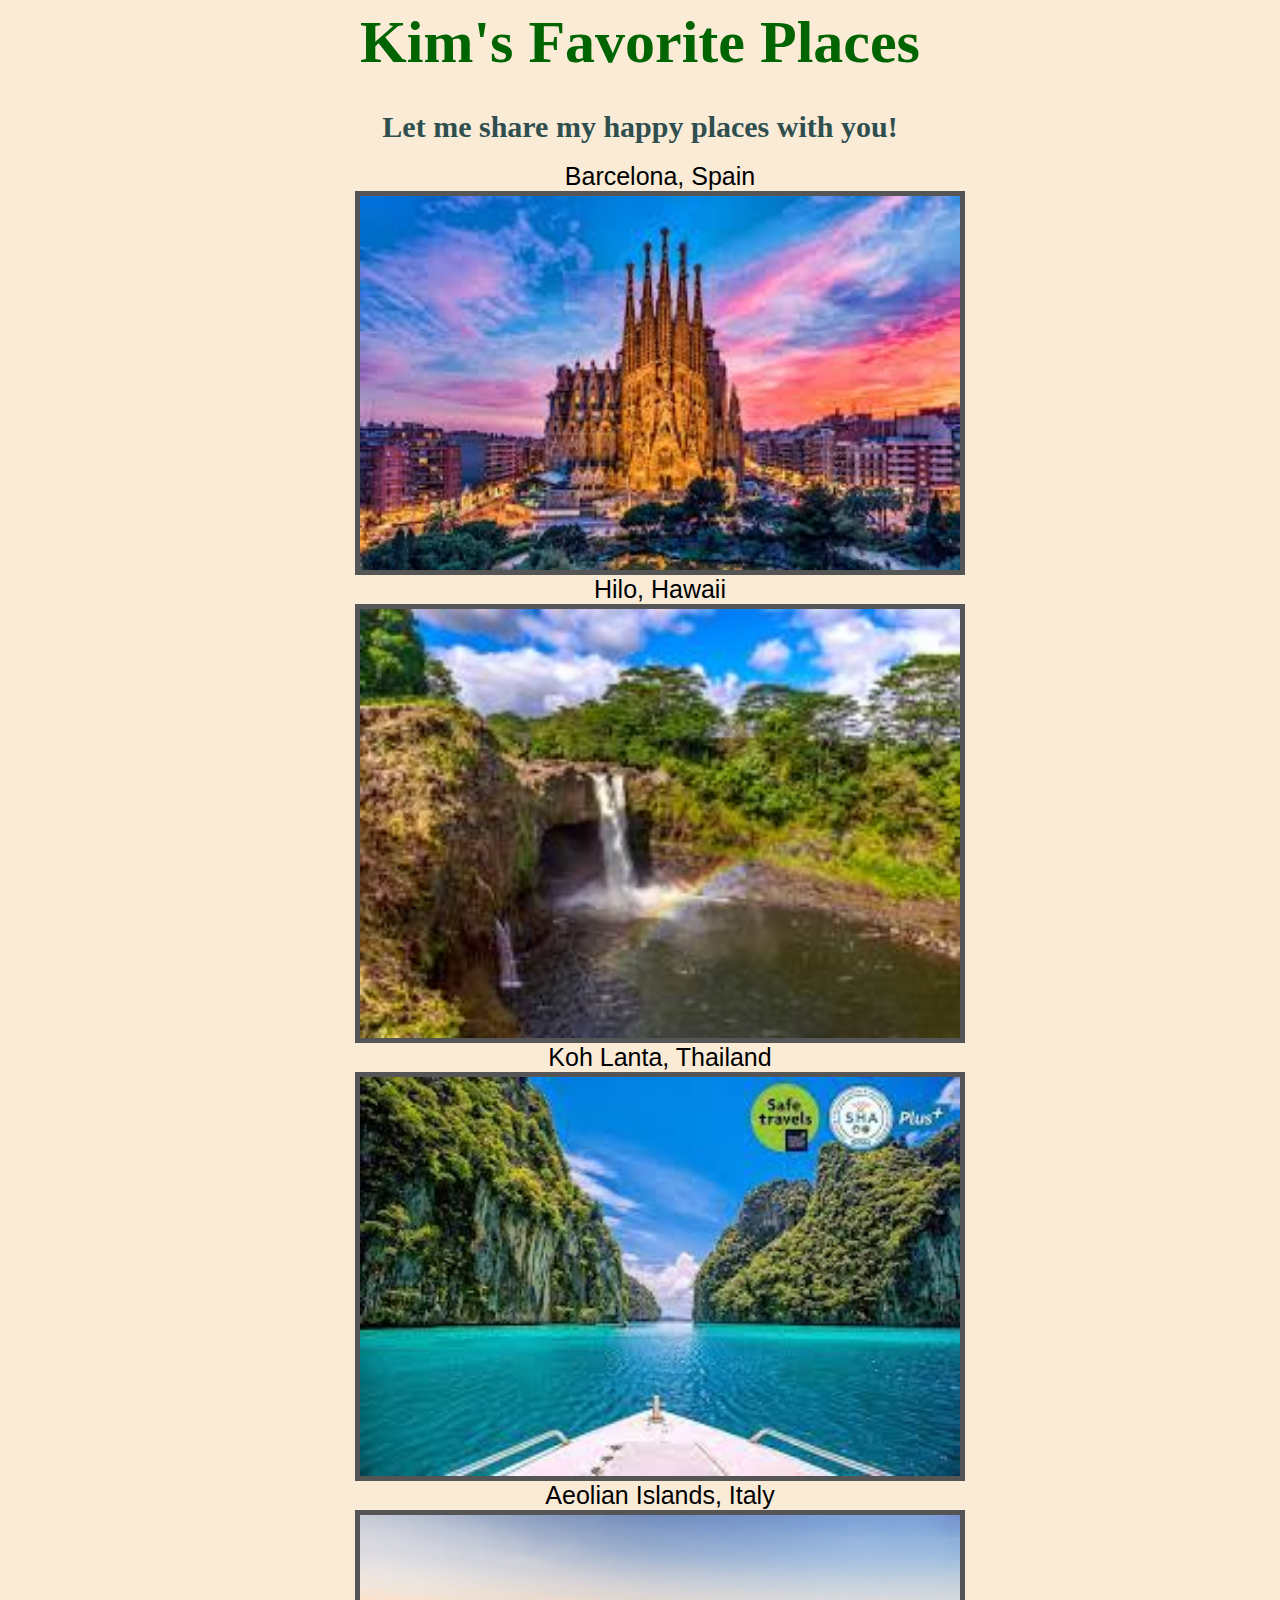
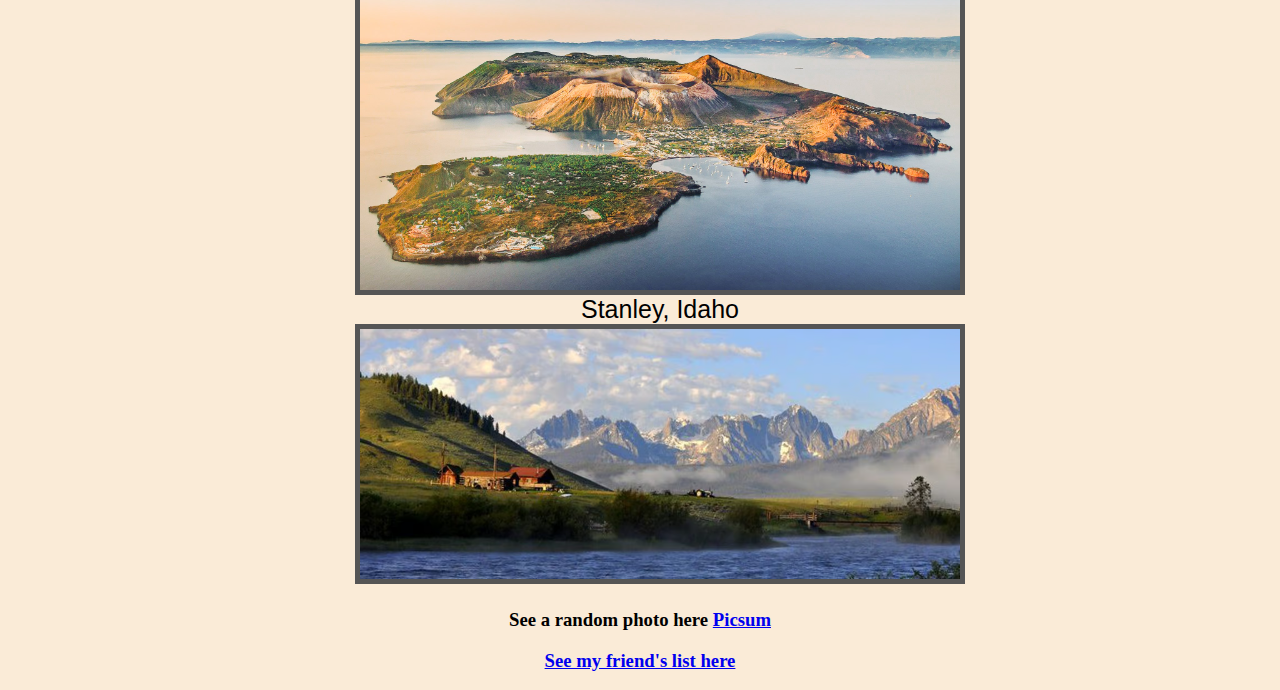
<file: index.html>
<html lang="en">

<head>
	<meta charset="UTF-8">
	<meta name="viewport" content="width=device-width, initial-scale=1.0">
	<link href="mushroom/css/fp_style.css" rel="stylesheet" type="text/css">
	<title>Favorite Places</title>
</head>

<body>
	<h1>Kim's Favorite Places</h1>
	<h2>Let me share my happy places with you!</h2>
	<ul>
		<li>Barcelona, Spain</li>
		<img src="mushroom/img/sagrada.jpeg" alt="Sagrada Familia"/>
		<li>Hilo, Hawaii</li>
		<img src="mushroom/img/hilo.jpeg" alt="Rainbow Falls"/>
		<li>Koh Lanta, Thailand</li>
		<img src="mushroom/img/thailand.jpeg" alt="Koh Lanta"/>
		<li>Aeolian Islands, Italy</li>
		<img src="mushroom/img/aeolian.jpeg" alt="Aeolian Islands"/>
		<li>Stanley, Idaho</li>
		<img src="mushroom/img/stanley.avif" alt="Sawtooth Mountains">
	</ul>
<h3>See a random photo here 
	<a href="https://fastly.picsum.photos/id/12/200/300.jpg?hmac=H975kfBbjoaBk4vHQpqpz-uxYLeRtC67xb6WSe_wPkk">Picsum</a>  </h3>
<!-- note: had to move files to make ghpages work so noah's site needs to be reupdated with correct paths for css and img -->
	<h3><a href="bloody-mary/favorite-places-noah.html">See my friend's list here</a></h4>
</body>

</html>
</file>
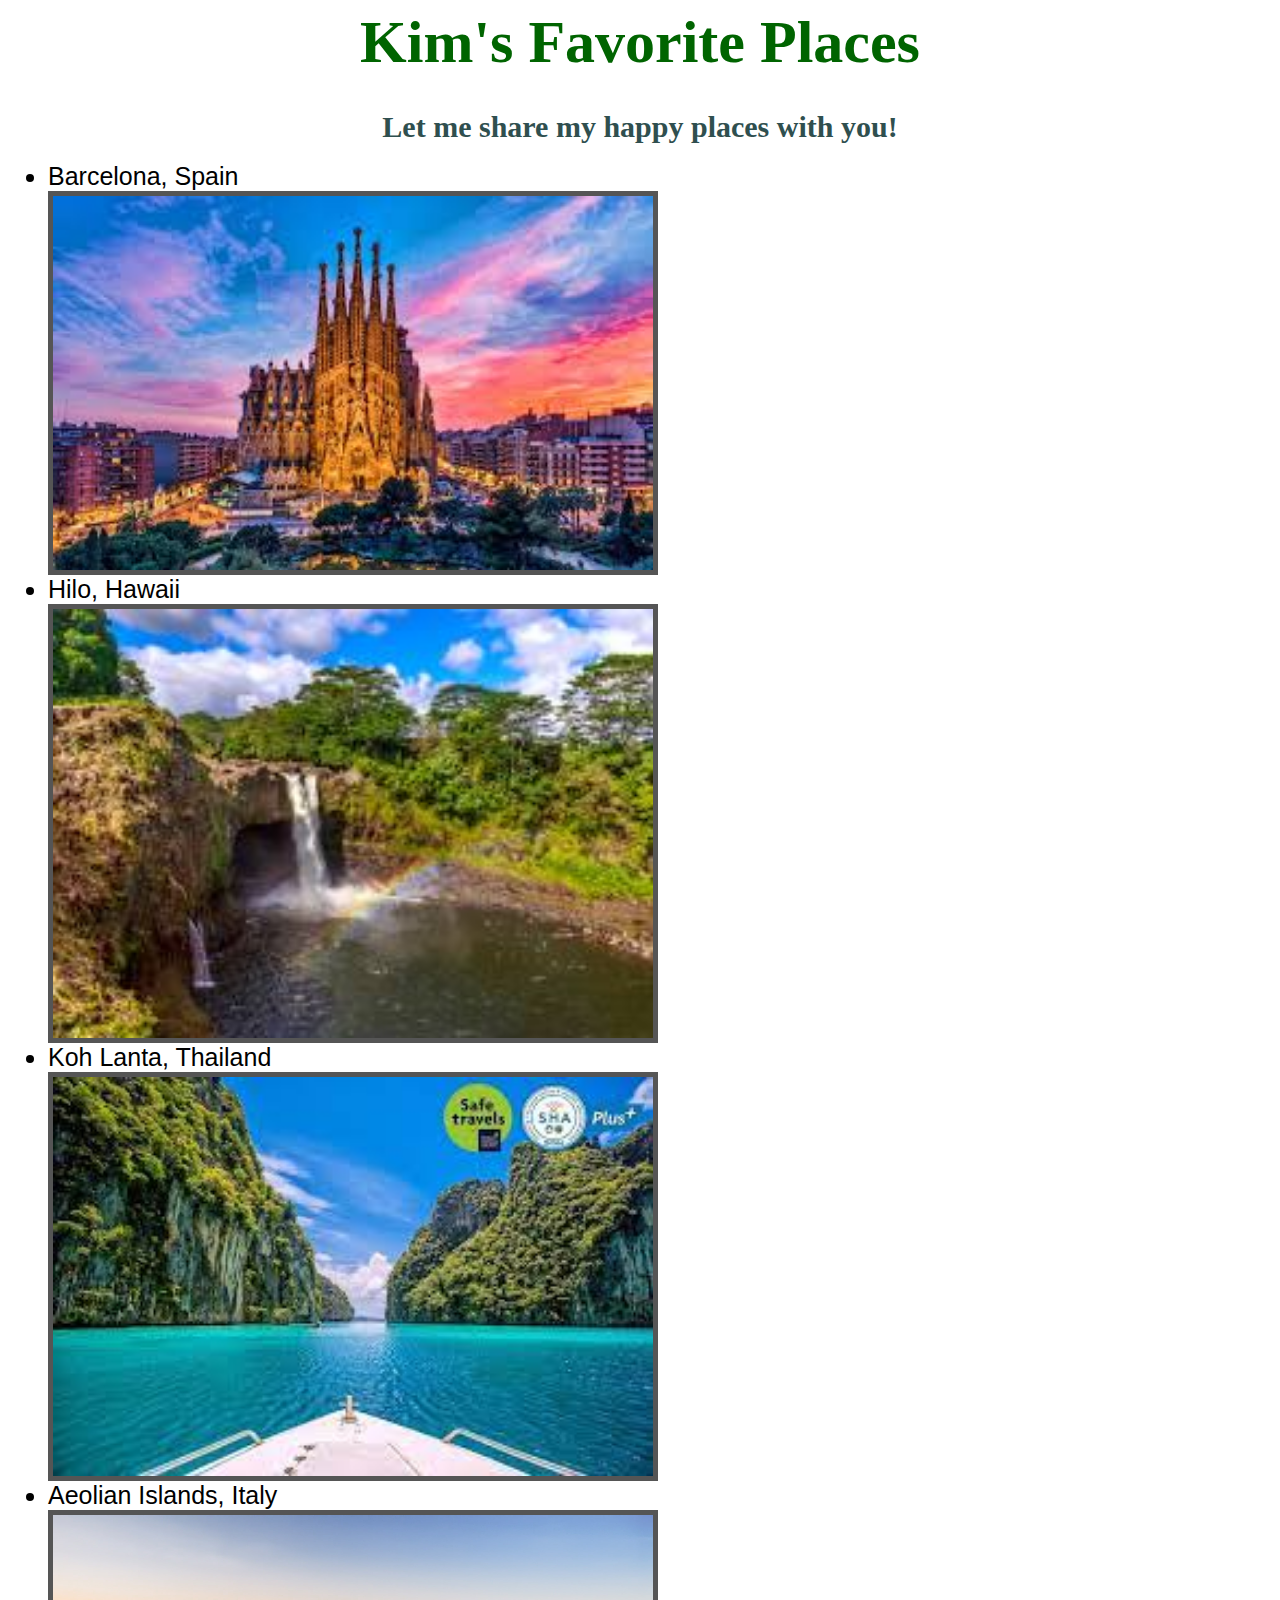
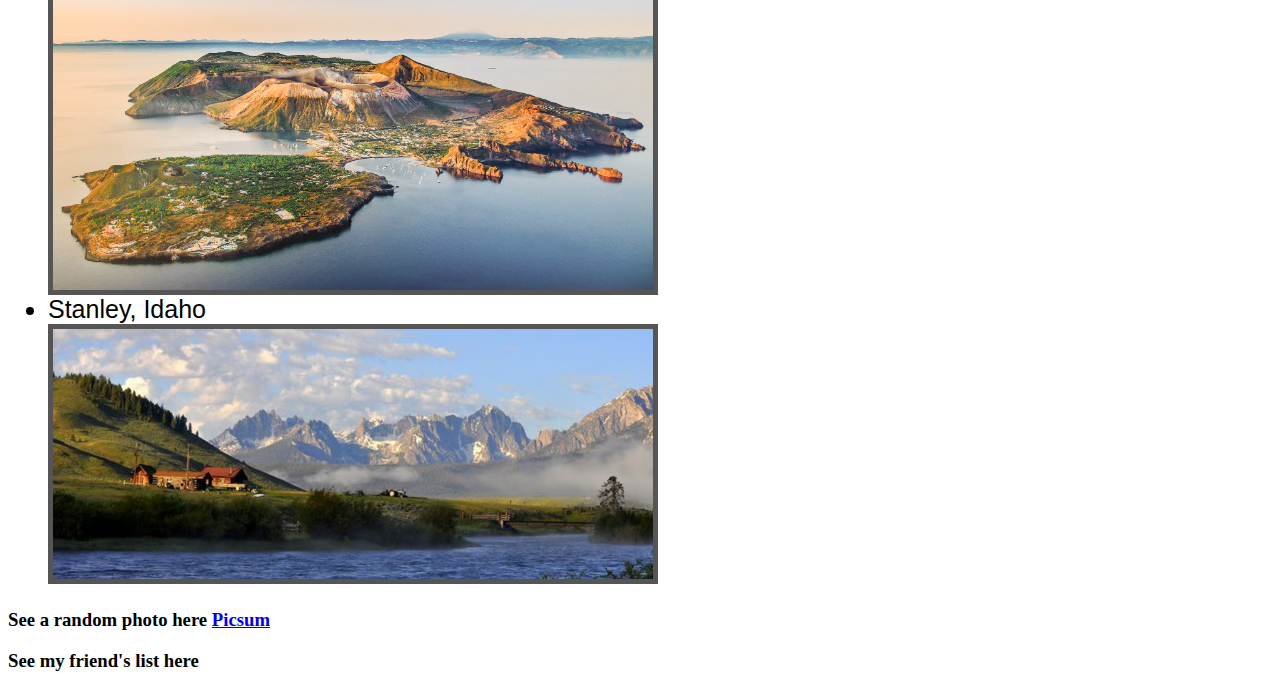
<file: html-practice/mushroom/index.html>
<html lang="en">

<head>
	<meta charset="UTF-8">
	<meta name="viewport" content="width=device-width, initial-scale=1.0">
	<link href="css/fp_style.css" rel="stylesheet" type="text/css">
	<title>Favorite Places</title>
</head>

<body>
	<h1>Kim's Favorite Places</h1>
	<h2>Let me share my happy places with you!</h2>
	<ul>
		<li>Barcelona, Spain</li>
		<img src="img/sagrada.jpeg" alt="Sagrada Familia"/>
		<li>Hilo, Hawaii</li>
		<img src="img/hilo.jpeg" alt="Rainbow Falls"/>
		<li>Koh Lanta, Thailand</li>
		<img src="img/thailand.jpeg" alt="Koh Lanta"/>
		<li>Aeolian Islands, Italy</li>
		<img src="img/aeolian.jpeg" alt="Aeolian Islands"/>
		<li>Stanley, Idaho</li>
		<img src="img/stanley.avif" alt="Sawtooth Mountains">
	</ul>
<h3>See a random photo here 
	<a href="https://fastly.picsum.photos/id/12/200/300.jpg?hmac=H975kfBbjoaBk4vHQpqpz-uxYLeRtC67xb6WSe_wPkk">Picsum</a>  </h3>
<h3>See my friend's list here</h4>
</body>

</html>
</file>
<file: mushroom/css/fp_style.css>
body {
    text-align: center;
    background-color: antiquewhite;
}
h1 {
    font-family: fantasy;
    font-size: 60px;
    text-align: center;
    color: darkgreen;
}

p {
    font-size: 25px;
    text-align: center;
    font-family: Georgia, 'Times New Roman', Times, serif
}

h2 {
    font-family: Georgia, 'Times New Roman', Times, serif;
    font-size: 30px;
    text-align: center;
    color: darkslategray;
    line-height: 20px;
}

ul {
    font-family: 'Gill Sans', 'Gill Sans MT', Calibri, 'Trebuchet MS', sans-serif;
    font-size: 25px;
    list-style-type: none;
}

img {
    width: 600px;
    border: 5px solid #555;
    
}

h3 {
    font-family: cursive;
}
</file>
<file: html-practice/mushroom/css/fp_style.css>
h1 {
    font-family: fantasy;
    font-size: 60px;
    text-align: center;
    color: darkgreen;
}

p {
    font-size: 25px;
    text-align: center;
    font-family: Georgia, 'Times New Roman', Times, serif
}

h2 {
    font-family: Georgia, 'Times New Roman', Times, serif;
    font-size: 30px;
    text-align: center;
    color: darkslategray;
    line-height: 20px;
}

ul {
    font-family: 'Gill Sans', 'Gill Sans MT', Calibri, 'Trebuchet MS', sans-serif;
    font-size: 25px;
}

img {
    width: 600px;
    border: 5px solid #555;
    
}

h3 {
    font-family: cursive;
}
</file>
